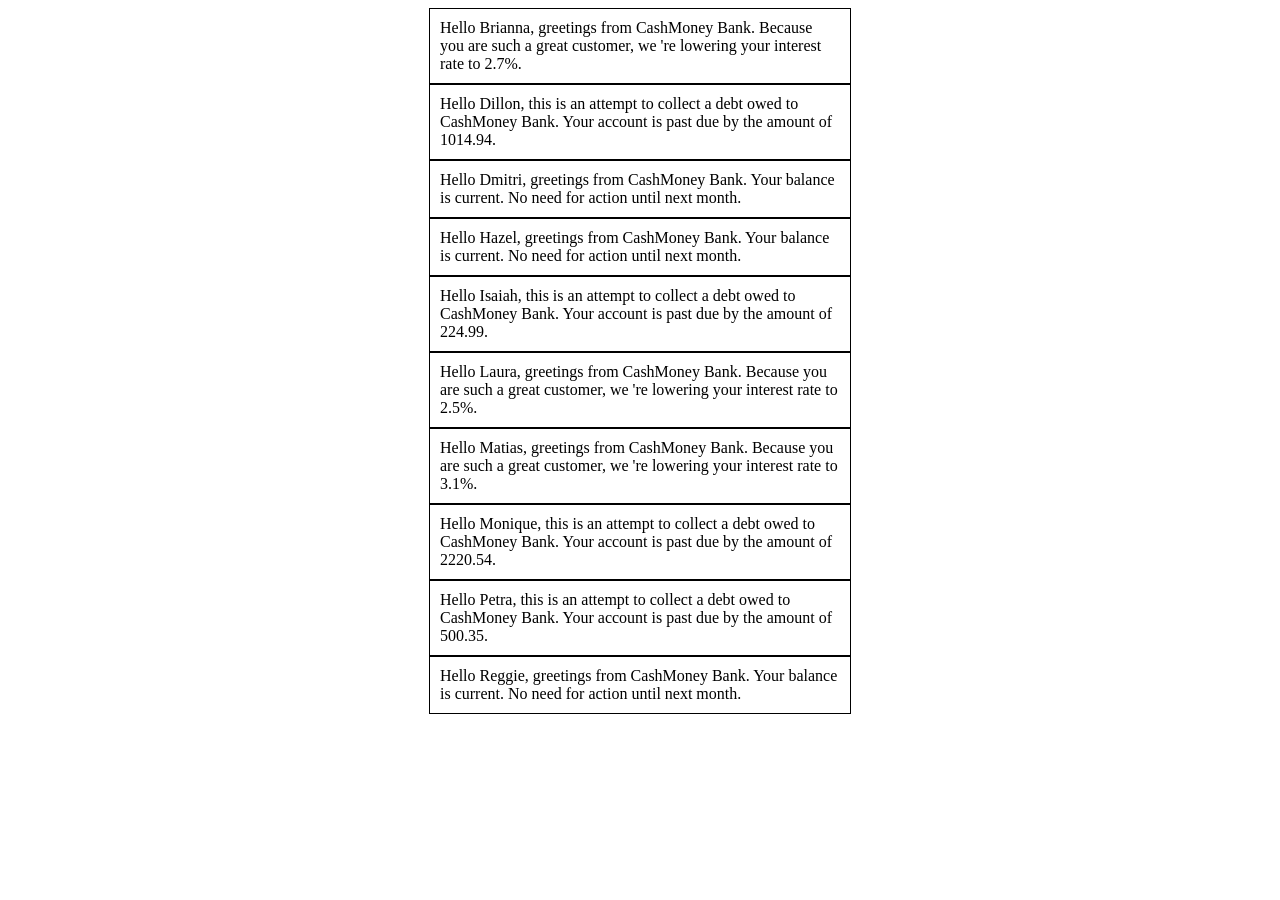
<file: week1/assignments/bankLetters.html>
<!DOCTYPE html>
<html>

<head>
    <title>CashMoney Bank</title>
    <style>
        .letter {
            margin: 0 auto;
            width: 400px;
            border: black 1px solid;
            padding: 10px;
        }
    </style>
</head>

<body>
    <div id="letterDiv"></div>
</body>
<script>
    var bankName = 'CashMoney Bank'
    let letterText = ''

    const customers = [{
        fname: 'Brianna',
        balance: -54.99,
        rate: 2.7
    }, {
        fname: 'Dillon',
        balance: 1014.94,
        rate: 5.1
    }, {
        fname: 'Dmitri',
        balance: 0,
        rate: 7.2
    }, {
        fname: 'Hazel',
        balance: 0,
        rate: 7.2
    }, {
        fname: 'Isaiah',
        balance: 224.99,
        rate: 5.1
    }, {
        fname: 'Laura',
        balance: -213.40,
        rate: 2.5
    }, {
        fname: 'Matias',
        balance: -12.06,
        rate: 3.1
    }, {
        fname: 'Monique',
        balance: 2220.54,
        rate: 7.2
    }, {
        fname: 'Petra',
        balance: 500.35,
        rate: 4.9
    }, {
        fname: 'Reggie',
        balance: 0,
        rate: 7.2
    }]


    // Display all these letters in the letterDiv element.
    const customerDiv = document.querySelector("#letterDiv");

    // Create a loop that iterates through the customers array. Based on the customer's balance, create a personalized copy of the appropriate letter text from below.
    for (i = 0; i < customers.length; i++) {

        //Each letter should be contained within a div with the style of 'letter'.
        let textContent = document.createElement("div");
        textContent.setAttribute("class", "letter");

        // Hello [fname], this is an attempt to collect a debt owed to [bankName]. Your account is past due by the amount of [balance].
        if (customers[i].balance > 0) {
            letterText = `Hello ${customers[i].fname}, this is an attempt to collect a debt owed to ${bankName}. Your account is past due by the amount of ${customers[i].balance}.`;
        }

        // Hello [fname], greetings from [bankName]. Your balance is current. No need for action until next month. 
        else if (customers[i].balance == 0) {
            letterText = `Hello ${customers[i].fname}, greetings from ${bankName}. Your balance is current. No need for action until next month.`;
        }

        // Hello [fname], greetings from [bankName]. Because you are such a great customer, we're lowering your interest rate to $[rate]%. 
        else if (customers[i].balance < 0) {
            letterText = `Hello ${customers[i].fname}, greetings from ${bankName}. Because you are such a great customer, we 're lowering your interest rate to ${customers[i].rate}%.`;
        }

        textContent.textContent = letterText;
        customerDiv.appendChild(textContent);
    }
</script>

</html>
</file>
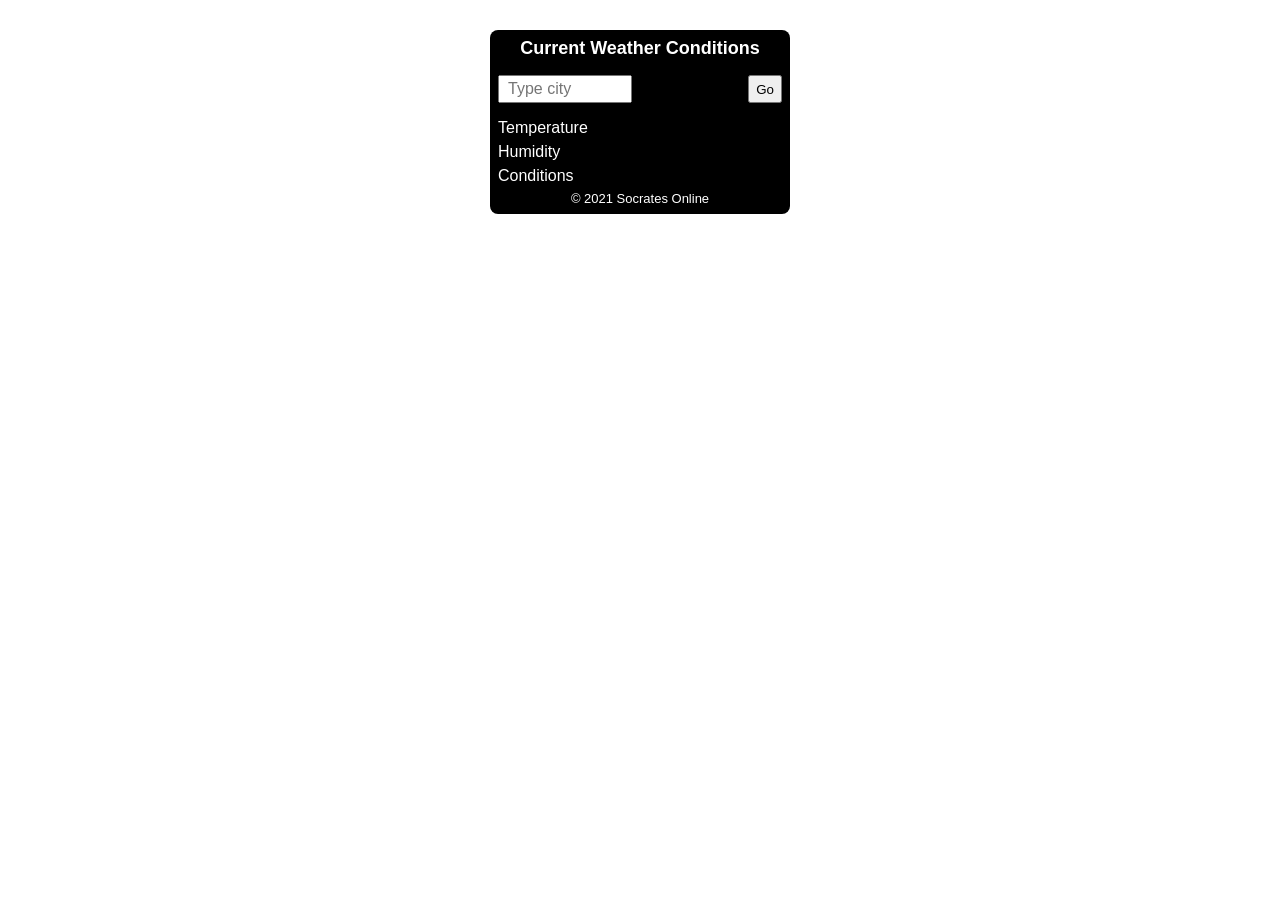
<file: week6/assignment/weather.html>
<!DOCTYPE html>
<html>

<head>
    <title>Current Weather</title>
    <link rel='stylesheet' href='weather.css' />
</head>

<body>
    <div class='weatherWrapper' style='background-color: black; color: white; border-radius: 8px;'>
        <div class='header'>Current Weather Conditions</div>

        <div class='data' id='cityDiv'>
            <input id='city' class='label' type='text' placeholder='Type city' style='width:95%;' />
        </div>
        <div class='data' id='goBttn'>
            <button id='goBttn'>Go</button>
        </div>

        <div id='tempLabel' class='label'>Temperature</div>
        <div id='tempData' class='data'></div>

        <div id='humidLabel' class='label'>Humidity</div>
        <div id='humidData' class='data'></div>

        <div id='conditionsLabel' class='label'>Conditions</div>
        <div id='conditionsData' class='data'></div>

        <div class='footer'>&copy; 2021 Socrates Online</div>
    </div>

</body>
<script type="module" src="scripts/weather.js"></script>

<!-- This app should use modularized scripts. Use the proper syntax to include whatever script(s) are necessary -->

</html>
</file>
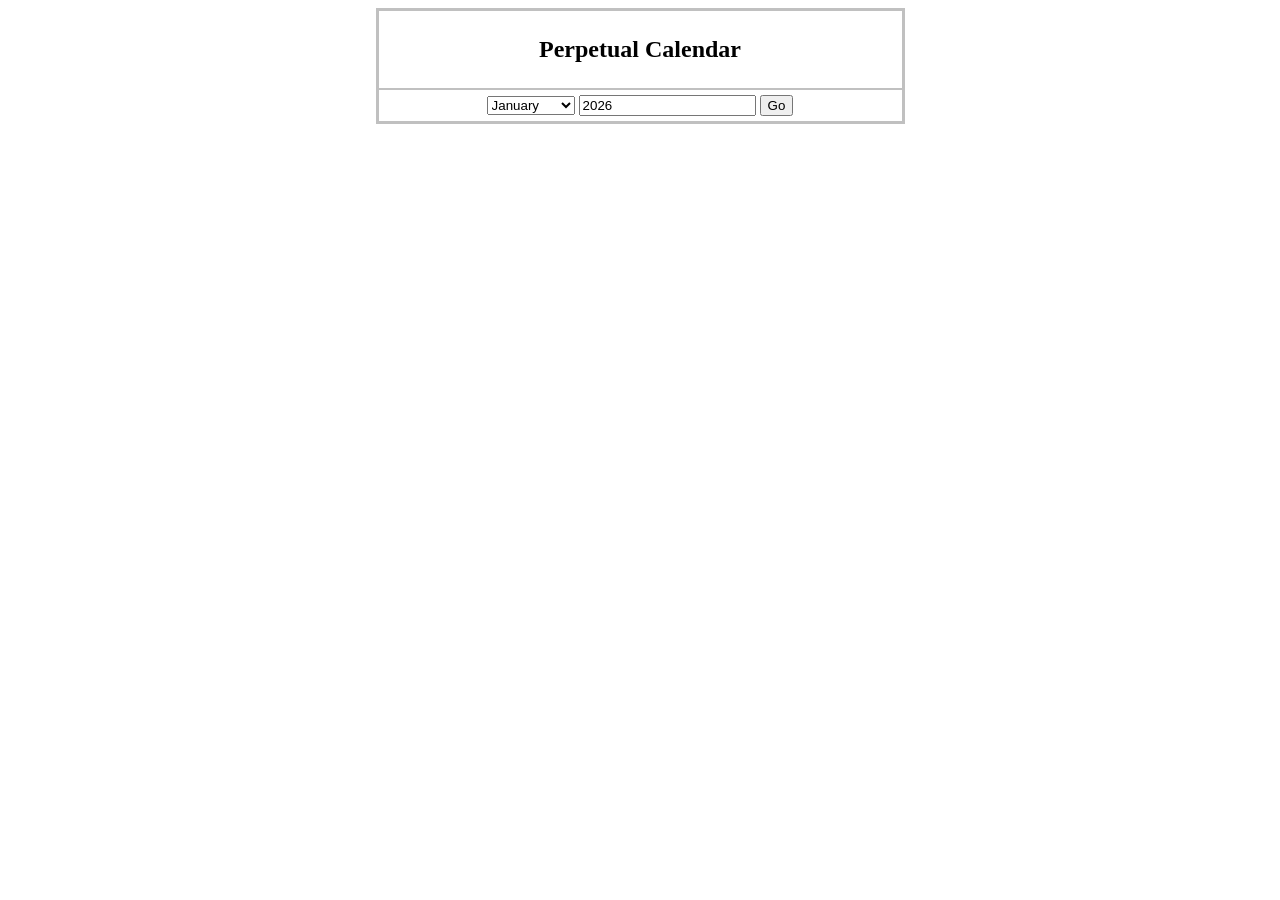
<file: week2/assignments/calendar/calendar.html>
<!DOCTYPE html>

<html>

<head>
    <title>Javascript Calendar</title>
    <link rel="stylesheet" href="calendar.css ">
</head>

<body>
    <div class="calendarWrapper">
        <div class="calendarTitle">
            <h2>Perpetual Calendar</h2>
        </div>
        <div class="calendarTitle">
            <select name="months" id="months"></select>
            <input type="number" id="inputYear">
            <button id="goButton">Go</button>
        </div>
        <div class="calendar" id="calendarDays"></div>
    </div>
</body>
<script src="./calendar.js"></script>

</html>
<!-- Modify this page to use a select and an input to generate a calendar for any month and year -->
</file>
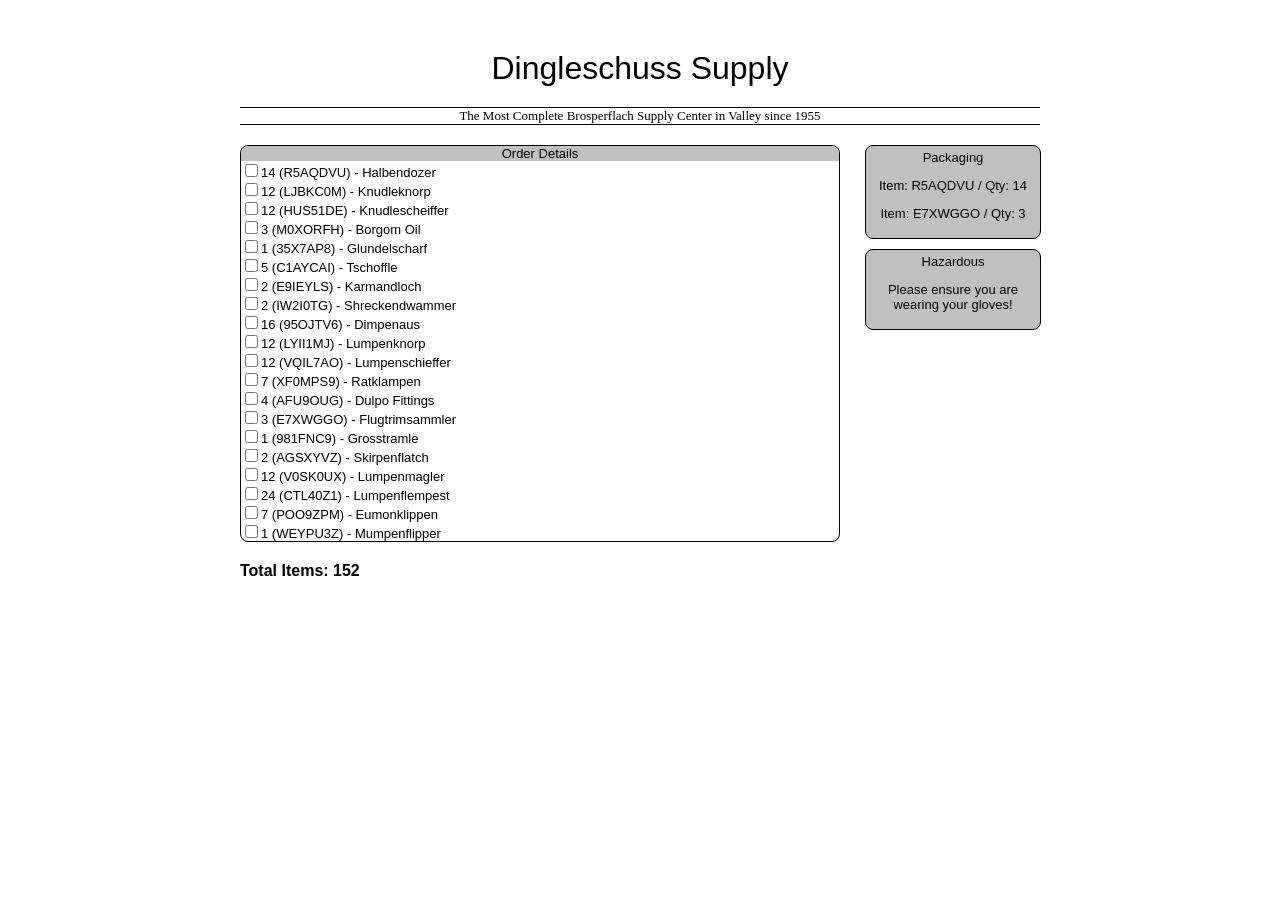
<file: week2/assignments/warehouse/warehouse.html>
<!DOCTYPE html>
<html>

<head>
    <title>Warehouse Ticket Generator</title>
    <link rel="stylesheet" href="warehouse.css">
</head>

<body>
    <div class="letterhead">Dingleschuss Supply</div>
    <div class="slogan">The Most Complete Brosperflach Supply Center in Valley since 1955</div>
    <div class="orderWrapper">
        <div id="orderDetails" class="orderDetails">
            <div class="detailHeader">Order Details</div>
            <div id="detailsList" class="detailsList"></div>
        </div>
        <div id="specialPackaging" class="sidebar">Packaging</div>

        <div id="hazardousMaterials" class="sidebar">Hazardous</div>

        <div id="smallItemsOnly" class="sidebar">Small Items</div>

        <div id="forkLiftNeeded" class="sidebar">Forklift</div>

    </div>
    <div id="totalItems" class="bottomBar">Total Items</div>

</body>

<script src="warehouse.js"></script>

</html>
</file>
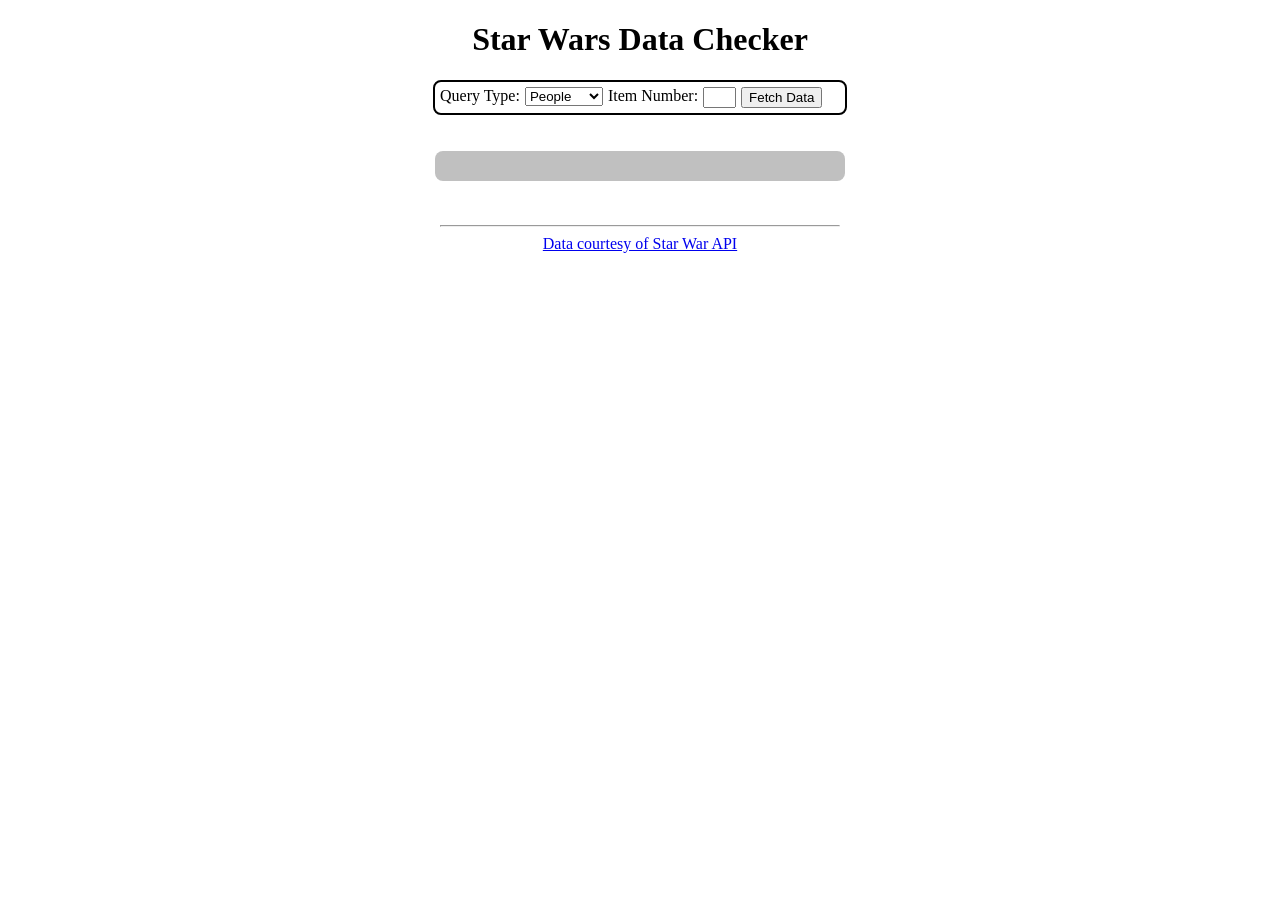
<file: week3/assignments/starwars/starwars.html>
<!DOCTYPE html>
<html>

<head>
    <link rel="stylesheet" href="starwars.css">
</head>

<body>
    <h1 style="text-align:center;" id="title">Star Wars Data Checker</h1>

    <div class="queryWrapper">
        <div>Query Type:</div>
        <div>
            <select id="queryType">
                    <option value="people">People</option>
                    <option value="planets">Planets</option>
                    <option value="starships">Starships</option>
                </select>
        </div>
        <div>Item Number:</div>
        <div>
            <input type=" number " style="width:25px" id="itemID" />
        </div>
        <div>
            <button id="fetchButton" onclick=" fetchData() ">Fetch Data</button>
        </div>
    </div>

    <br /><br />

    <div id="ResponseData" class="dataWrapper">
        <div class="dataCellLabel" id="dataLabel1"></div>
        <div class=" dataCell " id="dataValue1"></div>
        <div class=" dataCellLabel " id="dataLabel2"></div>
        <div class=" dataCell " id="dataValue2"></div>
    </div>

    <br /><br />

    <div class="footer">
        <hr />
        <a href="https://swapi.dev/api/" target="_new ">Data courtesy of Star War API</a>
    </div>

    <script src="starwars.js "></script>
</body>

</html>
</file>
<file: week6/assignment/weather.css>
/* Modify these styles so that the elements on the HTML page display as they do in the example */

.weatherWrapper {
    margin: 0 auto;
    width: 300px;
    margin-top: 30px;
    font-family: "Segoe UI", Tahoma, Geneva, Verdana, sans-serif;
    display: grid;
    grid-template-columns: 50% 50%;
}

.header {
    font-size: large;
    text-align: center;
    font-weight: 700;
    padding: 8px;
    grid-column: 1 / 3
}

.data {
    font-size: medium;
    padding: 8px;
    text-align: right;
    display: flex;
    justify-content: end;
}

.label {
    font-size: medium;
    padding: 8px;
    height: 8px;
}

.footer {
    font-size: small;
    text-align: center;
    padding: 8px;
    grid-column: 1 / 3;
}
</file>
<file: week2/assignments/calendar/calendar.css>
.calendarWrapper {
    border: silver 2px solid;
    width: 525px;
    margin: 0 auto;
}

.calendarTitle {
    text-align: center;
    padding: 5px;
    font-weight: 700;
    grid-column: span 7;
    border: silver 1px solid;
}

.calendar {
    display: grid;
    grid-template-columns: 75px 75px 75px 75px 75px 75px 75px;
}

.calendarCell {
    border: silver 1px solid;
    text-align: center;
    padding: 3px;
}

.blankDay {
    border: silver 1px solid;
    text-align: center;
    padding: 3px;
    background-color: silver;
}
</file>
<file: week2/assignments/warehouse/warehouse.css>
.letterhead {
    margin: 0 auto;
    width: 800px;
    margin-top: 50px;
    margin-bottom: 20px;
    text-align: center;
    font-family: Impact, Haettenschweiler, "Arial Narrow Bold", sans-serif;
    font-size: xx-large;
}

.slogan {
    margin: 0 auto;
    width: 800px;
    text-align: center;
    font-family: cursive;
    font-size: small;
    border-top: 1px solid black;
    border-bottom: 1px solid black;
    margin-bottom: 20px;
}

.orderWrapper {
    margin: 0 auto;
    width: 800px;
    display: grid;
    grid-template-columns: 75% 22%;
    column-gap: 25px;
    row-gap: 10px;
}

.orderDetails {
    grid-row: span 4;
    border: 1px solid black;
    border-radius: 8px;
    font-family: "Segoe UI", Tahoma, Geneva, Verdana, sans-serif;
    font-size: small;
}

.detailHeader {
    text-align: center;
    background-color: silver;
    border-radius: 8px;
    border-radius: 8px 8px 0px 0px;
}

.sidebar {
    border: 1px solid black;
    border-radius: 8px;
    text-align: center;
    background-color: silver;
    font-family: "Segoe UI", Tahoma, Geneva, Verdana, sans-serif;
    font-size: small;
    padding: 4px;
}

.bottomBar {
    font-weight: 700;
    margin: 0 auto;
    width: 800px;
    margin-top: 20px;
    font-family: "Segoe UI", Tahoma, Geneva, Verdana, sans-serif;
}
</file>
<file: week3/assignments/starwars/starwars.css>
.queryWrapper {
    border: black 2px solid;
    border-radius: 8px;
    padding: 5px;
    width: 400px;
    /* 
  use the CSS grid to display all five <div> elements contained within
  the 'queryWrapper' <div> on a row next to each other 
  */
    display: flex;
    gap: 5px;
    margin: 0 auto;
}

.dataWrapper {
    border-radius: 8px;
    background-color: silver;
    padding: 5px;
    width: 400px;
    /* 
  use the CSS grid to display the <div> elements contained within
  the 'dataWrapper' <div> in a 2 x 2 grid 
  */
    display: grid;
    grid-template-columns: 1fr 1fr;
    margin: 0 auto;
}

.dataCellLabel {
    text-align: center;
    padding: 5px;
    font-weight: 700;
}

.dataCell {
    text-align: center;
    padding: 5px;
}

.footer {
    width: 400px;
    margin: 0 auto;
    text-align: center;
}
</file>
